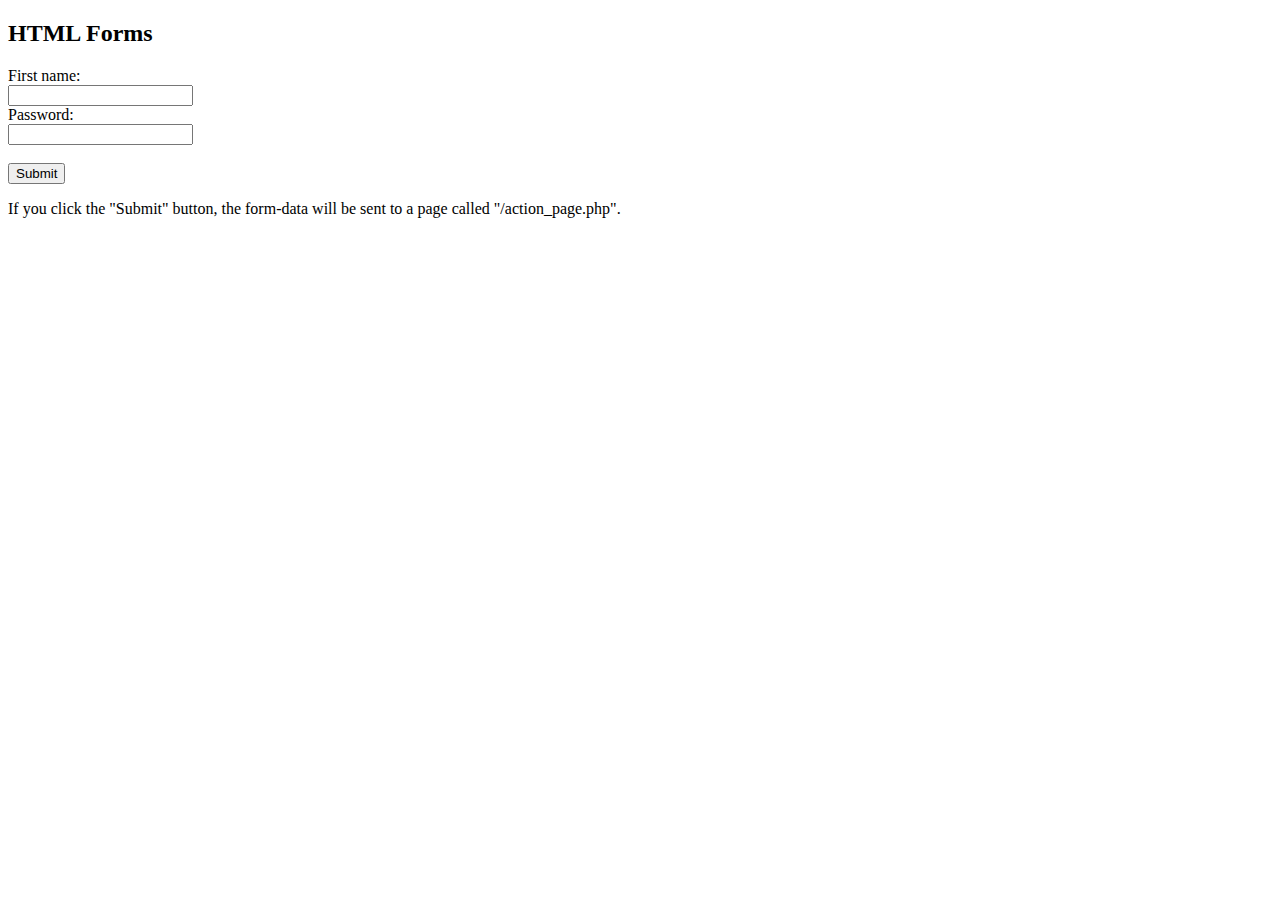
<file: index.html>
<!DOCTYPE html>
<html>
<body>

<h2>HTML Forms</h2>

<form>
  <label for="fname">First name:</label><br>
  <input type="text" id="fname" name="fname"><br>
  <label for="pass">Password:</label><br>
  <input type="text" id="pass" name="pass"><br><br>
  <input type="submit" value="Submit">
</form> 

<p>If you click the "Submit" button, the form-data will be sent to a page called "/action_page.php".</p>

</body>
</html>
</file>
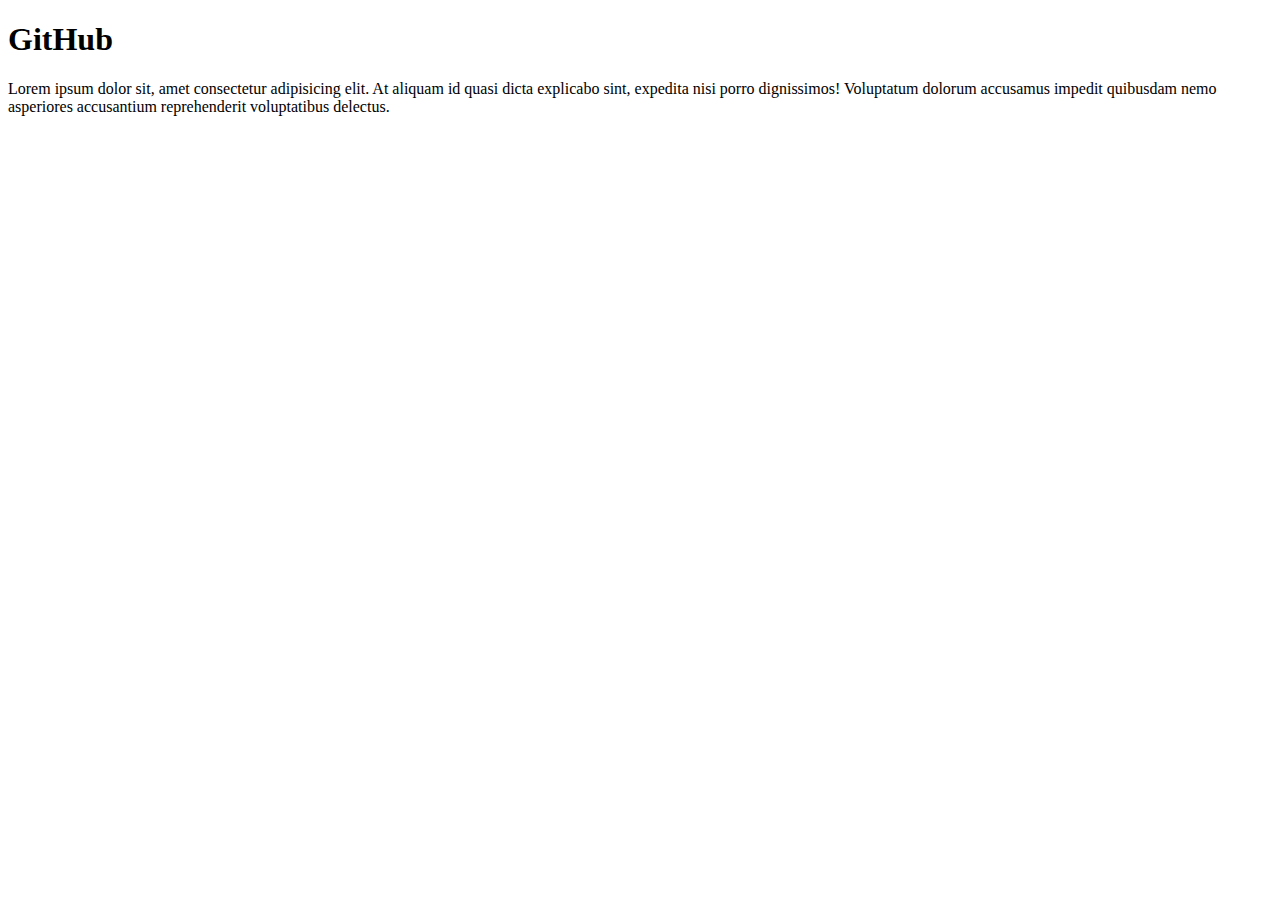
<file: marina&shima/home.html>
<!DOCTYPE html>
<html lang="en">
<head>
    <meta charset="UTF-8">
    <meta http-equiv="X-UA-Compatible" content="IE=edge">
    <meta name="viewport" content="width=device-width, initial-scale=1.0">
    <title>git</title>
</head>
<body>
    <h1>GitHub</h1>
    <p>Lorem ipsum dolor sit, amet consectetur adipisicing elit. At aliquam id quasi dicta explicabo sint, expedita nisi porro dignissimos! Voluptatum dolorum accusamus impedit quibusdam nemo asperiores accusantium reprehenderit voluptatibus delectus.</p>
</body>
</html>
</file>
